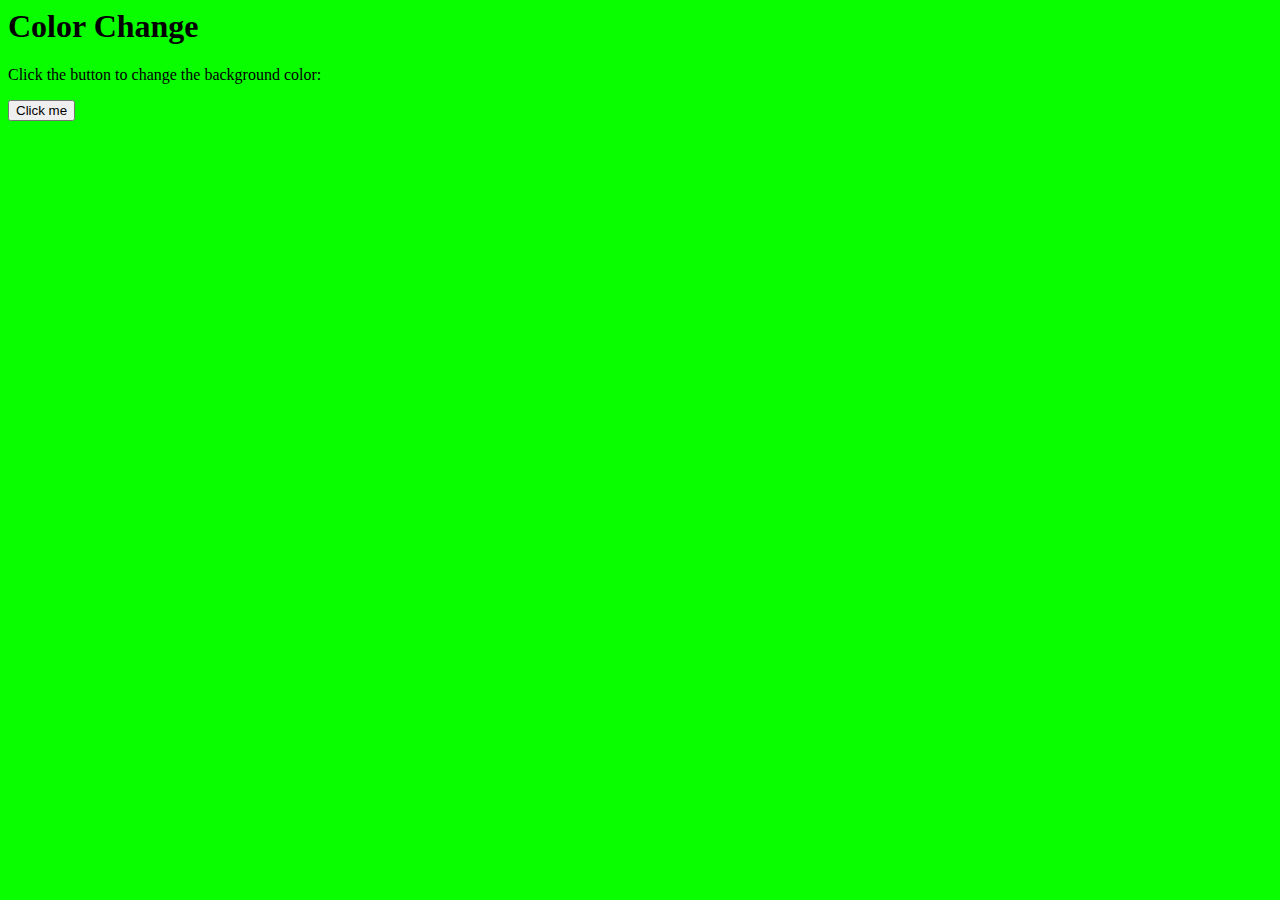
<file: root/pipboymod.html>
<html>
  <head>
    <style>
      body {
        background-color: rgb(9, 255, 0);
      }
    </style>
  </head>
  <body>
    <h1>Color Change</h1>
    <p>Click the button to change the background color:</p>
    <button onclick="changeColor()">Click me</button>
    <script>
      function changeColor() {
        var colors = ['red', 'orange', 'yellow', 'green', 'blue', 'indigo', 'violet'];
        var currentColor = document.body.style.backgroundColor;
        var index = colors.indexOf(currentColor);
        if (index === -1 || index === colors.length - 1) {
          document.body.style.backgroundColor = colors[0];
        } else {
          document.body.style.backgroundColor = colors[index + 1];
        }
      }
    </script>
  </body>
</html>
</file>
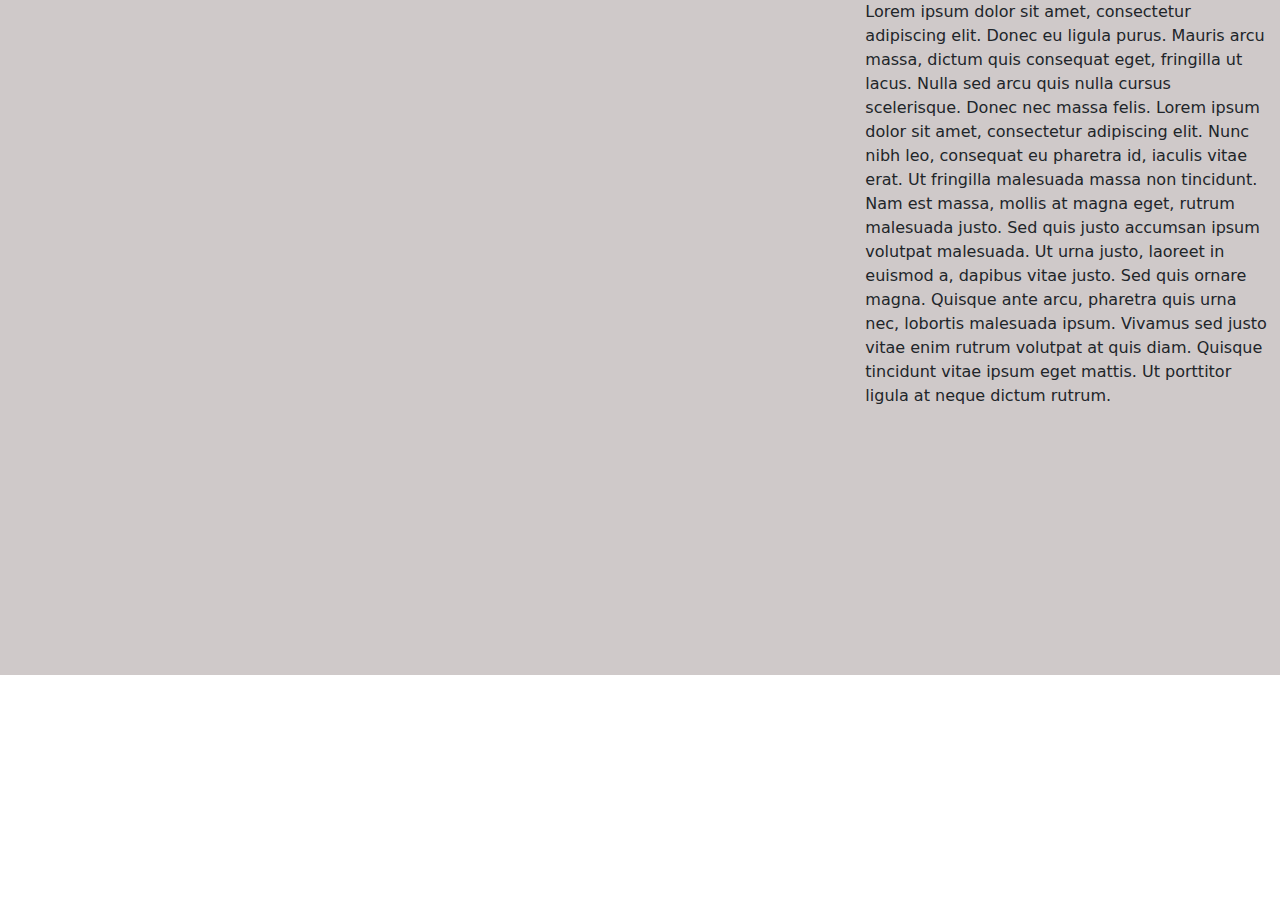
<file: root/scifi.html>
<!doctype html>
<html lang="en">
    <head>
        <meta charset="utf-8">
        <meta name="viewport" content="width=device-width, initial-scale=1">
        <meta name="author" content="Jay Hillier">
        <meta name="generator" content="Hugo 0.88.1">
        <title>Landing Page</title>
    
        <link rel="canonical" href="https://getbootstrap.com/docs/5.1/examples/album/">
        <script src="https://cdn.jsdelivr.net/npm/bootstrap@5.1.3/dist/js/bootstrap.bundle.min.js" integrity="sha384-ka7Sk0Gln4gmtz2MlQnikT1wXgYsOg+OMhuP+IlRH9sENBO0LRn5q+8nbTov4+1p" crossorigin="anonymous"></script>
       
        <!-- Bootstrap core CSS -->
        <link href="./assets/dist/css/bootstrap.min.css" rel="stylesheet">
    
        <style>
          .bd-placeholder-img {
            font-size: 1.125rem;
            text-anchor: middle;
            -webkit-user-select: none;
            -moz-user-select: none;
            user-select: none;
          }
    
          @media (min-width: 768px) {
            .bd-placeholder-img-lg {
              font-size: 3.5rem;
            }
          }
          
         
    
          #youtube-1{
            width:100%!important;
            height:100vh;
          }
    
          
         
          #opacity-overlay{
            position: relative;
            color: grey;
          }
    
          #video-text{
            text-align: center;
    
          }
    
          .iframe-container {
            position: relative;
            width:100%!important;
            height:100vh;
            z-index: 0;
          }
    
          .overlay-text {
            position: absolute;
            top: 50%;
            left: 50%;
            transform: translate(-50%, -50%);
            z-index: 1;
          }
          
          .card-img-top {
            width: 100%;
            height: 13vw;
            object-fit: cover;
          }
          
          .footer-colour {
            background-color: #a25fa4;
    
          }

          .scfi-video{
            background-color: #bdb5b5b9;
            height:75vh;
    
          }
           
        </style> 
      </head>
      
      <body>
        <main>
          <div class="container-fluid scfi-video">
            <div class="row justify-content-end">
              <div class="col-8 mx-auto">
                <iframe width="720" height="480" src="https://www.youtube.com/embed/NIEXVMa2gRU" title="YouTube video player" frameborder="0" allow="accelerometer; autoplay; clipboard-write; encrypted-media; gyroscope; picture-in-picture; web-share" allowfullscreen class="mx-auto"></iframe>
              </div>
              <div class="col-4">
                Lorem ipsum dolor sit amet, consectetur adipiscing elit. Donec eu ligula purus. Mauris arcu massa, dictum quis consequat eget, fringilla ut lacus. Nulla sed arcu quis nulla cursus scelerisque. Donec nec massa felis. Lorem ipsum dolor sit amet, consectetur adipiscing elit. Nunc nibh leo, consequat eu pharetra id, iaculis vitae erat. Ut fringilla malesuada massa non tincidunt. Nam est massa, mollis at magna eget, rutrum malesuada justo. Sed quis justo accumsan ipsum volutpat malesuada. Ut urna justo, laoreet in euismod a, dapibus vitae justo. Sed quis ornare magna. Quisque ante arcu, pharetra quis urna nec, lobortis malesuada ipsum. Vivamus sed justo vitae enim rutrum volutpat at quis diam. Quisque tincidunt vitae ipsum eget mattis. Ut porttitor ligula at neque dictum rutrum. 
              </div>


            </div>

          </div>
















        </main>



      </body>






</html>
</file>
